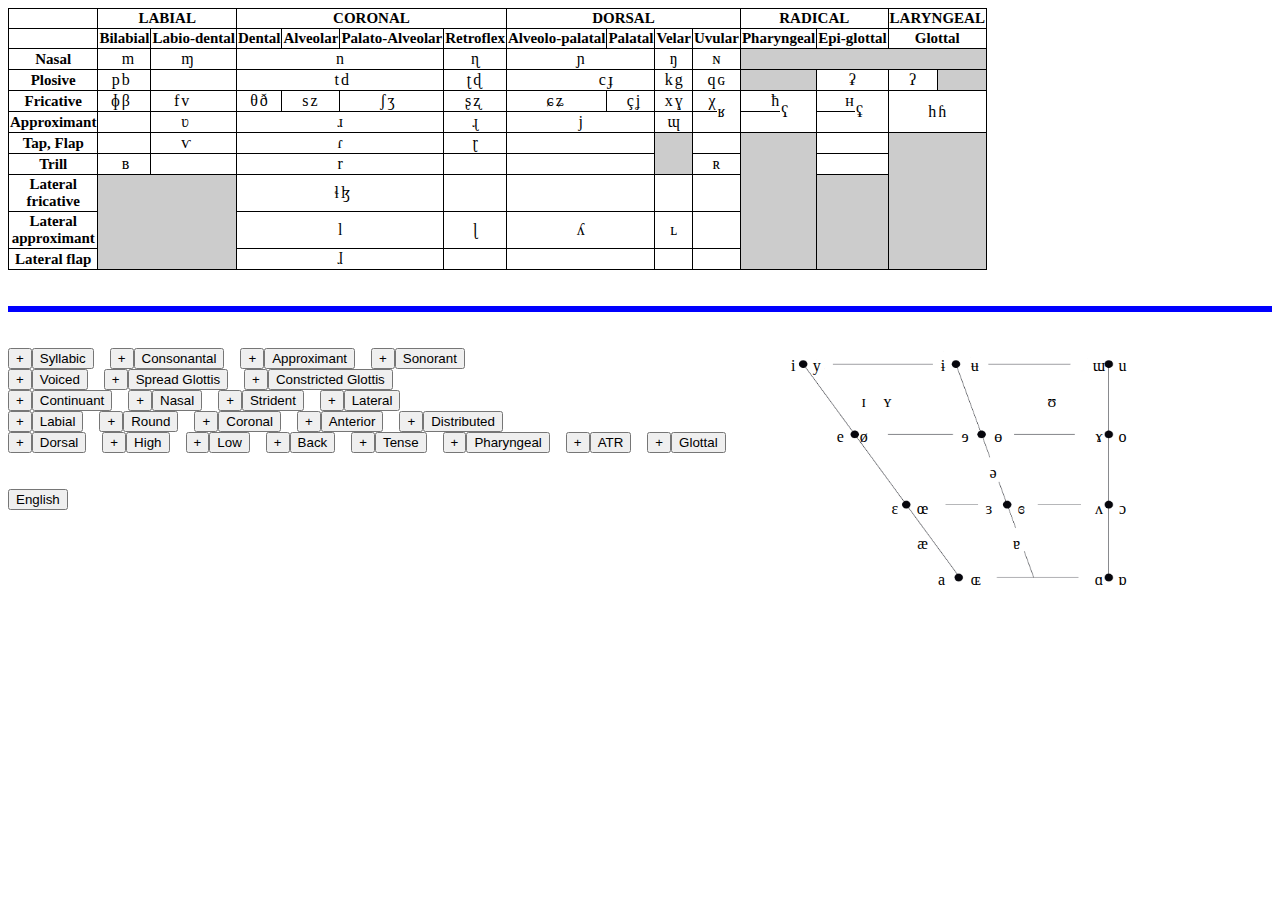
<file: index.html>
<!DOCTYPE html>
<html lang="fr">
	<head>
        <meta charset="utf-8">
        <title>Interactive IPA Chart</title>
        <link rel="stylesheet" type="text/css" href="css/IPA_Style.css">
        
        <script type="text/javascript" src="js/symbols.js"></script>
        <script type="text/javascript" src="js/translation.js"></script>
	</head>
  
	<body>
        <table id="tableDisplay" class="ipaTable">
            <tr class="placeRow">
                <th></th>
                <th colspan="4" data-value="labial">LABIAL</th>
                <th colspan="8" data-value="coronal">CORONAL</th>
                <th colspan="8" data-value="dorsal">DORSAL</th>
                <th colspan="4" data-value="radical">RADICAL</th>
                <th colspan="2" data-value="laryngeal">LARYNGEAL</th>
            </tr>
            <tr>
                <th></th>
                <th colspan="2" data-value="bilabial">Bilabial</th>
                <th colspan="2" data-value="labiodental">Labio-dental</th>
                <th colspan="2" data-value="dental">Dental</th>
                <th colspan="2" data-value="alveolar">Alveolar</th>
                <th colspan="2" data-value="palatoalveolar">Palato-Alveolar</th>
                <th colspan="2" data-value="retroflex">Retroflex</th>
                <th colspan="2" data-value="alveolopalatal">Alveolo-palatal</th>
                <th colspan="2" data-value="palatal">Palatal</th>
                <th colspan="2" data-value="velar">Velar</th>
                <th colspan="2" data-value="uvular">Uvular</th>
                <th colspan="2" data-value="pharyngeal">Pharyngeal</th>
                <th colspan="2" data-value="epiglottal">Epi-glottal</th>
                <th colspan="2" data-value="glottal">Glottal</th>
            </tr>
            <tr>
                <th class="test" data-value="nasal">Nasal</th>
                <td class="rightErased"> </td>
                <td class="leftErased">m</td>
                <td class="rightErased"> </td>
                <td class="leftErased">ɱ</td>
                <td colspan="6">n</td>
                <td colspan="2">ɳ</td>
                <td colspan="4">ɲ</td>
                <td colspan="2">ŋ</td>
                <td colspan="2">ɴ</td>
                <td class="grey" colspan="6"> </td>			
            </tr>
            <tr>
                <th class="test" data-value="plosive">Plosive</th>
                <td class="rightErased">p</td>
                <td class="leftErased">b</td>
                <td class="rightErased"> </td>
                <td class="leftErased"> </td>
                <td colspan="4" class="rightErased">t</td>
                <td colspan="2" class="leftErased">d</td>
                <td class="rightErased">ʈ</td>
                <td class="leftErased">ɖ</td>
                <td class="rightErased" colspan="2">c</td>
                <td class="leftErased" colspan="2">ɟ</td>
                <td class="rightErased">k</td>
                <td class="leftErased">g</td>
                <td class="rightErased">q</td>
                <td class="leftErased">ɢ</td>
                <td class="grey" colspan="2"> </td>
                <td colspan="2">ʡ</td>
                <td>ʔ</td>
                <td class="grey"> </td>			
            </tr>
            <tr>
                <th class="test" data-value="fricative">Fricative</th>
                <td class="rightErased">ɸ</td>
                <td class="leftErased">β</td>
                <td class="rightErased">f</td>
                <td class="leftErased">v</td>
                <td class="rightErased">θ</td>
                <td class="leftErased">ð</td>
                <td class="rightErased">s</td>
                <td class="leftErased">z</td>
                <td class="rightErased">ʃ</td>
                <td class="leftErased">ʒ</td>
                <td class="rightErased">ʂ</td>
                <td class="leftErased">ʐ</td>
                <td class="rightErased">ɕ</td>
                <td class="leftErased">ʑ</td>
                <td class="rightErased">ç</td>
                <td class="leftErased">ʝ</td>
                <td class="rightErased">x</td>
                <td class="leftErased">ɣ</td>
                <td class="rightErased">χ</td>
                <td  class="leftErased" rowspan="2">ʁ</td>
                <td class="rightErased">ħ</td>
                <td  class="leftErased" rowspan="2">ʕ</td>
                <td class="rightErased">ʜ</td>
                <td  class="leftErased" rowspan="2">ʢ</td>
                <td  class="rightErased" rowspan="2">h</td>
                <td  class="leftErased" rowspan="2">ɦ</td>			
            </tr>
            <tr>
                <th class="test" data-value="approximant">Approximant</th>
                <td class="rightErased"> </td>
                <td class="leftErased"> </td>
                <td class="rightErased"> </td>
                <td class="leftErased">ʋ</td>
                <td colspan="6">ɹ</td>
                <td colspan="2">ɻ</td>
                <td colspan="4">j</td>
                <td colspan="2">ɰ</td>
                <td class="rightErased"> </td>
                <td class="rightErased leftErased"> </td>
                <td class="leftErased rightErased"> </td>
            </tr>
            <tr>
                <th class="test" data-value="tap">Tap, Flap</th>
                <td class="rightErased"> </td>
                <td class="leftErased"> </td>
                <td class="rightErased"> </td>
                <td class="leftErased">ⱱ</td>
                <td colspan="6">ɾ</td>
                <td colspan="2">ɽ</td>
                <td colspan="4"> </td>
                <td class="grey" colspan="2" rowspan="2"> </td>
                <td colspan="2"> </td>
                <td class="grey" colspan="2" rowspan="5"> </td>
                <td colspan="2"> </td>
                <td class="grey" colspan="2" rowspan="5"> </td>			
            </tr>
            <tr>
                <th data-value="trill">Trill</th>
                <td class="rightErased"> </td>
                <td class="leftErased">ʙ</td>
                <td class="rightErased"> </td>
                <td class="leftErased"> </td>
                <td colspan="6">r</td>
                <td colspan="2"> </td>
                <td colspan="4"> </td>
                <td colspan="2">ʀ</td>
                <td colspan="2"> </td>	
            </tr>
            <tr>
                <th data-value="lateralFricative">Lateral fricative</th>
                <td class="grey" rowspan="3" colspan="4"> </td>
                <td colspan="4" class="rightErased">ɬ</td>
                <td colspan="2" class="leftErased">ɮ</td>
                <td colspan="2"> </td>
                <td colspan="4"> </td>
                <td colspan="2"> </td>
                <td colspan="2"> </td>
                <td class="grey" colspan="2" rowspan="3"> </td>
            </tr>
            <tr>
                <th data-value="lateralApproximant">Lateral approximant</th>
                <td colspan="6">l</td>
                <td colspan="2">ɭ</td>
                <td colspan="4">ʎ</td>
                <td colspan="2">ʟ</td>
                <td colspan="2"> </td>
            </tr>
            <tr>
                <th data-value="lateralFlap">Lateral flap</th>
                <td colspan="6">ɺ</td>
                <td colspan="2"> </td>
                <td colspan="4"> </td>
                <td colspan="2"> </td>
                <td colspan="2"> </td>
            </tr>
        </table>
	
	
        <br><br>
	
        <form id="selectedFeatures"> 
            <div class="clearfix">		
                <div class="featurePair" data-value="syllabic">
                    <button type="button" class="sign">+</button>
                    <button type="button" class="feature">Syllabic</button>
                </div>
                <div class="featurePair" data-value="consonantal">
                    <button type="button" class="sign">+</button>
                    <button type="button" class="feature">Consonantal</button>            
                </div>
                <div class="featurePair" data-value="approximant">
                    <button type="button" class="sign">+</button>
                    <button type="button" class="feature">Approximant</button>    
                </div>
                <div class="featurePair" data-value="sonorant">
                    <button type="button" class="sign">+</button>
                    <button type="button" class="feature">Sonorant</button>
                </div>

                <div class="featurePair" data-value="voiced">
                    <button type="button" class="sign">+</button>
                    <button type="button" class="feature">Voiced</button>
                </div>
                <div class="featurePair" data-value="spreadGlottis">
                    <button type="button" class="sign">+</button>
                    <button type="button" class="feature">Spread Glottis</button>
                </div>
                <div class="featurePair" data-value="constrictedGlottis">
                    <button type="button" class="sign">+</button>
                    <button type="button" class="feature">Constricted Glottis</button>        
                </div>

                <div class="featurePair" data-value="continuant">
                    <button type="button" class="sign">+</button>
                    <button type="button" class="feature">Continuant</button>
                </div>
                <div class="featurePair" data-value="nasal">
                    <button type="button" class="sign">+</button>
                    <button type="button" class="feature">Nasal</button>
                </div>
                <div class="featurePair" data-value="strident">
                    <button type="button" class="sign">+</button>
                    <button type="button" class="feature">Strident</button>
                </div>
                <div class="featurePair" data-value="lateral">
                    <button type="button" class="sign">+</button>
                    <button type="button" class="feature">Lateral</button>
                </div>

                <div class="featurePair" data-value="labial">
                    <button type="button" class="sign">+</button>
                    <button type="button" class="feature">Labial</button>
                </div>
                <div class="featurePair" data-value="round">
                    <button type="button" class="sign">+</button>
                    <button type="button" class="feature">Round</button>
                </div>
                <div class="featurePair" data-value="coronal">
                    <button type="button" class="sign">+</button>
                    <button type="button" class="feature">Coronal</button>
                </div>
                <div class="featurePair" data-value="anterior">
                    <button type="button" class="sign">+</button>
                    <button type="button" class="feature">Anterior</button>
                </div>
                <div class="featurePair" data-value="distributed">
                    <button type="button" class="sign">+</button>
                    <button type="button" class="feature">Distributed</button>
                </div>

                <div class="featurePair" data-value="dorsal">
                    <button type="button" class="sign">+</button>
                    <button type="button" class="feature">Dorsal</button>
                </div>
                <div class="featurePair" data-value="high">
                    <button type="button" class="sign">+</button>
                    <button type="button" class="feature">High</button>
                </div>
                <div class="featurePair" data-value="low">
                    <button type="button" class="sign">+</button>
                    <button type="button" class="feature">Low</button>
                </div>
                <div class="featurePair" data-value="back">
                    <button type="button" class="sign">+</button>
                    <button type="button" class="feature">Back</button>
                </div>
                <div class="featurePair" data-value="tense">
                    <button type="button" class="sign">+</button>
                    <button type="button" class="feature">Tense</button>
                </div>
                <div class="featurePair" data-value="pharyngeal">
                    <button type="button" class="sign">+</button>
                    <button type="button" class="feature">Pharyngeal</button>
                </div>
                <div class="featurePair" data-value="advancedTongueRoot">
                    <button type="button" class="sign">+</button>
                    <button type="button" class="feature">ATR</button>
                </div>
                <div class="featurePair" data-value="glottal">
                    <button type="button" class="sign">+</button>
                    <button type="button" class="feature">Glottal</button>
                </div>
            </div>
        </form> 
	
        <br><br>
	
        <!------------------------------------------------------------------------------->

        <section id="bottomSection">
            <div class="controls">
                <form id="unselectedFeatures">
                    <div class="featureGroup">	
                        <div class="featurePair" data-value="syllabic">
                            <button type="button">+</button>
                            <button type="button">Syllabic</button>
                        </div>
                        <div class="featurePair" data-value="consonantal">
                            <button type="button">+</button>
                            <button type="button">Consonantal</button>
                        </div>	
                        <div class="featurePair" data-value="approximant">
                            <button type="button">+</button>
                            <button type="button">Approximant</button>
                        </div>		
                        <div class="featurePair" data-value="sonorant">
                            <button type="button">+</button>
                            <button type="button">Sonorant</button>
                        </div>
                    </div>

                    <div class="featureGroup">
                        <div class="featurePair" data-value="voiced">
                            <button type="button">+</button>
                            <button type="button">Voiced</button>
                        </div>
                        <div class="featurePair" data-value="spreadGlottis">
                            <button type="button">+</button>
                            <button type="button">Spread Glottis</button>
                        </div>
                        <div class="featurePair" data-value="constrictedGlottis">
                            <button type="button">+</button>
                            <button type="button">Constricted Glottis</button>
                        </div>
                    </div>

                    <div class="featureGroup">
                        <div class="featurePair" data-value="continuant">
                            <button type="button">+</button>
                            <button type="button">Continuant</button>
                        </div>
                        <div class="featurePair" data-value="nasal">
                            <button type="button">+</button>
                            <button type="button">Nasal</button>
                        </div>
                        <div class="featurePair" data-value="strident">
                            <button type="button">+</button>
                            <button type="button">Strident</button>
                        </div>
                        <div class="featurePair" data-value="lateral">
                            <button type="button">+</button>
                            <button type="button">Lateral</button>
                        </div>	
                    </div>

                    <div class="featureGroup">
                        <div class="featurePair" data-value="labial">
                            <button type="button">+</button>
                            <button type="button">Labial</button>
                        </div>
                        <div class="featurePair" data-value="round">
                            <button type="button">+</button>
                            <button type="button">Round</button>
                        </div>
                        <div class="featurePair" data-value="coronal">
                            <button type="button">+</button>
                            <button type="button">Coronal</button>
                        </div>
                        <div class="featurePair" data-value="anterior">
                            <button type="button">+</button>
                            <button type="button">Anterior</button>
                        </div>
                        <div class="featurePair" data-value="distributed">
                            <button type="button">+</button>
                            <button type="button">Distributed</button>
                        </div>
                    </div>

                    <div class="featureGroup">
                        <div class="featurePair" data-value="dorsal">
                            <button type="button">+</button>
                            <button type="button">Dorsal</button>
                        </div>
                        <div class="featurePair" data-value="high">
                            <button type="button">+</button>
                            <button type="button">High</button>
                        </div>
                        <div class="featurePair" data-value="low">
                            <button type="button">+</button>
                            <button type="button">Low</button>
                        </div>
                        <div class="featurePair" data-value="back">
                            <button type="button">+</button>
                            <button type="button">Back</button>
                        </div>
                        <div class="featurePair" data-value="tense">
                            <button type="button">+</button>
                            <button type="button">Tense</button>
                        </div>
                        <div class="featurePair" data-value="pharyngeal">
                            <button type="button">+</button>
                            <button type="button">Pharyngeal</button>
                        </div>
                        <div class="featurePair" data-value="advancedTongueRoot">
                            <button type="button">+</button>
                            <button type="button">ATR</button>
                        </div>
                        <div class="featurePair" data-value="glottal">
                            <button type="button">+</button>
                            <button type="button">Glottal</button>
                        </div>
                    </div>
                </form>
                <br><br>
                <button type="button" id="language">English</button>
            </div>

            <div id="vowelsWrapper">
                <img src="img/IPA_Vowels_Empty.png" alt="IPA Vowels Trapezium" id="trapezium">
                <table id="vowelsTable" class="ipaTable noBorders">
                    <tr>
                        <td></td>
                        <td>i</td>
                        <td>y</td>
                        <td></td>
                        <td></td>
                        <td></td>
                        <td></td>
                        <td class="rightErased">ɨ</td>
                        <td></td>
                        <td class="leftErased">ʉ</td>
                        <td></td>
                        <td></td>
                        <td></td>
                        <td></td>
                        <td>ɯ</td>
                        <td>u</td>
                        <td></td>
                    </tr>
                    <tr>
                        <td></td>
                        <td></td>
                        <td></td>
                        <td></td>
                        <td>ɪ</td>
                        <td>ʏ</td>
                        <td></td>
                        <td></td>
                        <td></td>
                        <td></td>
                        <td></td>
                        <td></td>
                        <td>ʊ</td>
                        <td></td>
                        <td></td>
                        <td></td>
                        <td></td>
                    </tr>
                    <tr>	
                        <td></td>
                        <td></td>
                        <td></td>
                        <td>e</td>
                        <td>ø</td>
                        <td></td>
                        <td></td>
                        <td></td>
                        <td class="rightErased">ɘ</td>
                        <td></td>
                        <td class="leftErased">ɵ</td>
                        <td></td>
                        <td></td>
                        <td></td>
                        <td>ɤ</td>
                        <td>o</td>
                        <td></td>
                    </tr>	
                    <tr>
                        <td></td>
                        <td></td>
                        <td></td>
                        <td></td>
                        <td></td>
                        <td></td>
                        <td></td>
                        <td></td>
                        <td></td>
                        <td colspan="2">ə</td>
                        <td></td>
                        <td></td>
                        <td></td>
                        <td></td>
                        <td></td>
                        <td></td>
                    </tr>
                    <tr>
                        <td></td>
                        <td></td>
                        <td></td>
                        <td></td>
                        <td></td>
                        <td class="rightErased">ɛ</td>
                        <td colspan="2">œ</td>
                        <td></td>
                        <td class="rightErased">ɜ</td>
                        <td></td>
                        <td class="leftErased">ɞ</td>
                        <td></td>
                        <td></td>
                        <td>ʌ</td>
                        <td>ɔ</td>
                        <td></td>
                    </tr>
                    <tr>
                        <td></td>
                        <td></td>
                        <td></td>
                        <td></td>
                        <td></td>
                        <td></td>
                        <td colspan="2">æ</td>
                        <td></td>
                        <td></td>
                        <td colspan="2">ɐ</td>
                        <td></td>
                        <td></td>
                        <td></td>
                        <td></td>
                        <td></td>
                    </tr>
                    <tr>
                        <td></td>
                        <td></td>
                        <td></td>
                        <td></td>
                        <td></td>
                        <td></td>
                        <td></td>
                        <td class="rightErased">a</td>
                        <td></td>
                        <td class="leftErased">ɶ</td>
                        <td></td>
                        <td></td>
                        <td></td>
                        <td></td>
                        <td>ɑ</td>
                        <td>ɒ</td>
                        <td></td>
                    </tr>
                </table>
            </div>
        </section>
	
        <script type="text/javascript" src="js/app.js"></script>
    </body>
 </html>
</file>
<file: css/IPA_Style.css>
table {
	table-layout: fixed;

	
}

table, th, td {
	border: 1px solid black;
	border-collapse: collapse;
	text-align: center;
}

#selectedFeatures button {
	font-size: 25px;
	float: left;
}

#selectedFeatures button.sign {
	margin-right: none;
	border-right: none;
}

#selectedFeatures button.feature {
	margin-right: 10px;
	border-right: 10px;
}

#selectedFeatures {
	font-size: 25px;
	border-color: blue;
	border-style: solid;
}

.clearfix::after {
  content: "";
  clear: both;
  display: table;
}




td.rightErased {
	border-right: none;
	text-align: right;
	
}

td.leftErased {
	border-left: none;
	text-align: left;
}

th {
	
	font-size: 15px;
	word-wrap:break-word;
	white-space: normal;
}

th.test {
	width:1px;
	
}

td.grey {
	background-color: #cccccc;
	
}



.featureGroup {
	display: flex;
	
}

.featureGroup .featurePair:not(:last-child) {
    margin-right: 1em;
}

.featureGroup .featurePair button {
    float: left;
}

#selectedFeatures .featurePair {
    display: none;
}



#bottomSection {
    display: flex;
}

.controls {
    min-width: 750px;
}

#trapezium {
	height: 250px;
	width: 400px;
	position: absolute;
}

#vowelsTable {
	border: none;

	height: 250px;
	width: 400px;
	position: absolute;
}

table.noBorders td {
	
	border: none;
	
}

#tableDisplay tr.placeRow {
    text-transform: uppercase;
}

table.ipaTable td {
    color: black;
    font-weight: normal;
}

table.ipaTable.highlight td {
    color: grey;
    font-weight: lighter;
}

table.ipaTable.highlight td.highlight {
    color: blue;
    font-weight: bold;
}
</file>
